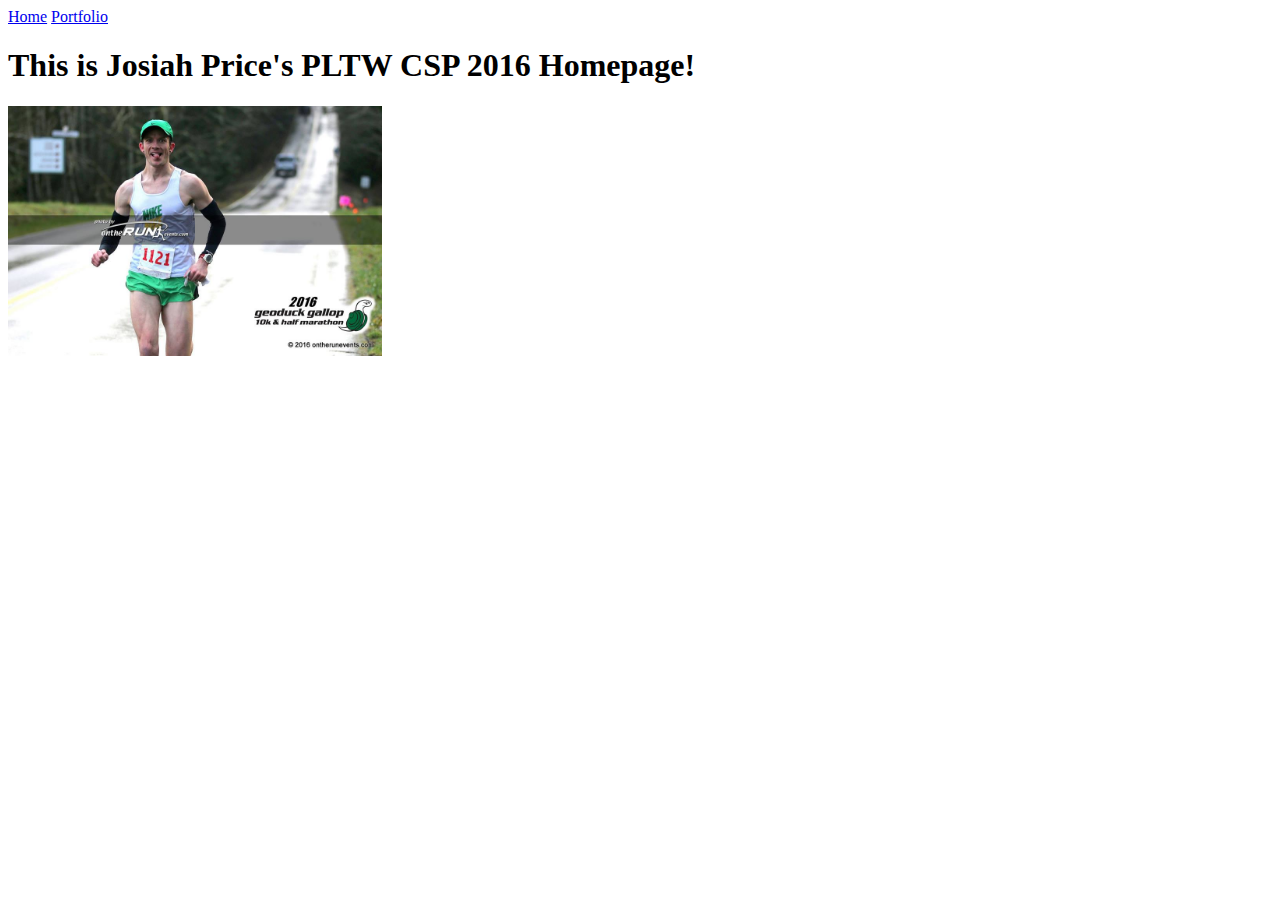
<file: myhomepage/index.html>
<!doctype html>
<html lang="en">
  <head>
    <meta charset="utf-8">
    <title>Home</title>
  </head>
  <body>
    <a href="index.html">Home</a>
    <a href="portfolio.html">Portfolio</a>
    <h1>This is Josiah Price's PLTW CSP 2016 Homepage!</h1>
    <img src="images/homepageimage.jpg" height="250">
  </body>
</html>
</file>
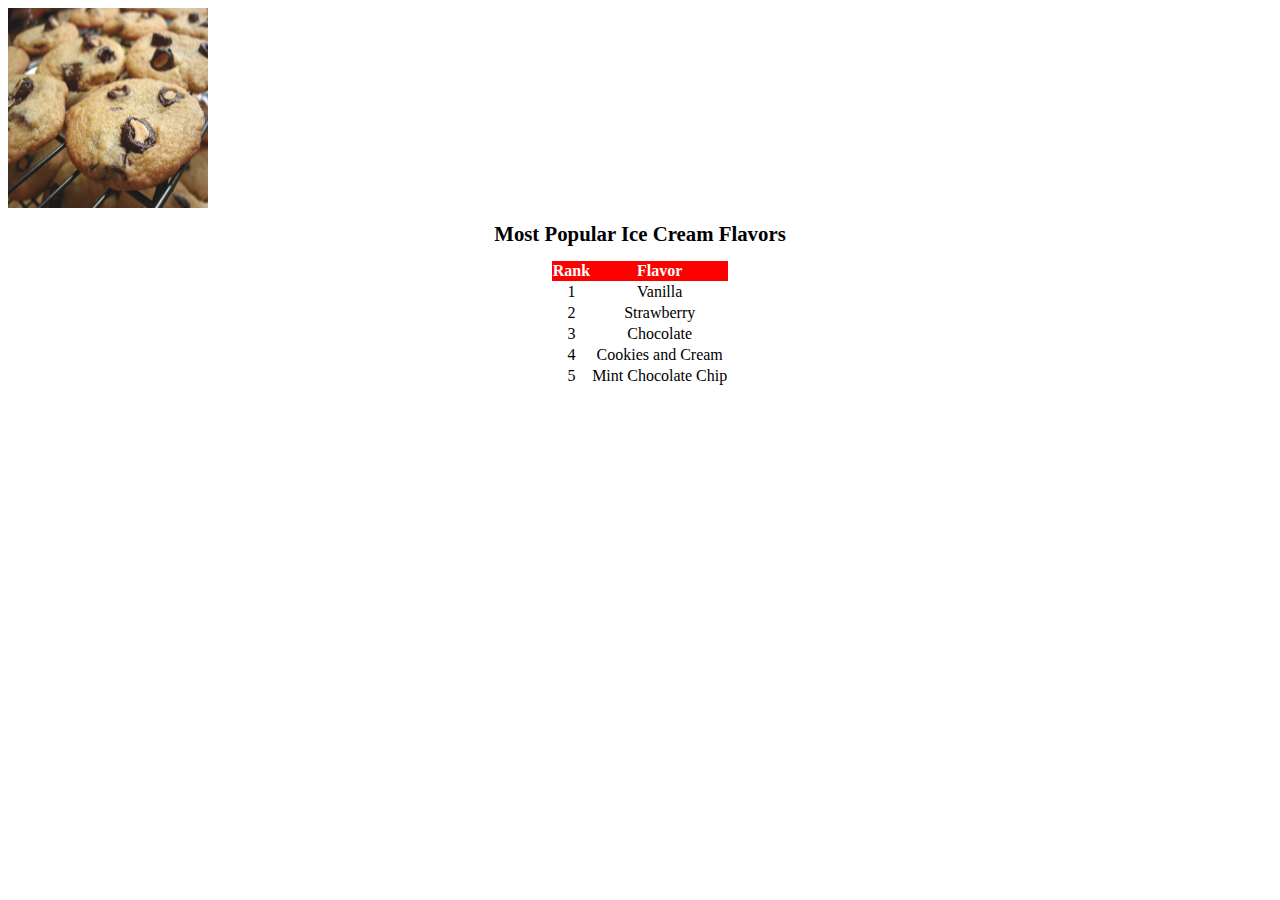
<file: 214/Ice.html>
<!DOCTYPE html>
<html>
  <head>
    <link href="Icecream.css" rel="stylesheet" type="text/css"> 
    <meta charset="utf-8">
    <title>I Scream For Cookies and Ice Cream!</title>
  </head>
  <body>
    <img src="Images/cookies.jpg"  width="200" height="200" alt="cookies" align="center">
    <h1>Most Popular Ice Cream Flavors</h1>
    <table>
    <table align="center">
      <tr><th>Rank</th><th>Flavor</th></tr>
      <tr><td>1</td><td>Vanilla</td></tr>
      <tr><td>2</td><td>Strawberry</td></tr>
      <tr><td>3</td><td>Chocolate</td></tr>
      <tr><td>4</td><td>Cookies and Cream</td></tr>
      <tr><td>5</td><td>Mint Chocolate Chip</td></tr>
    </table>
  </body>
</html>
</file>
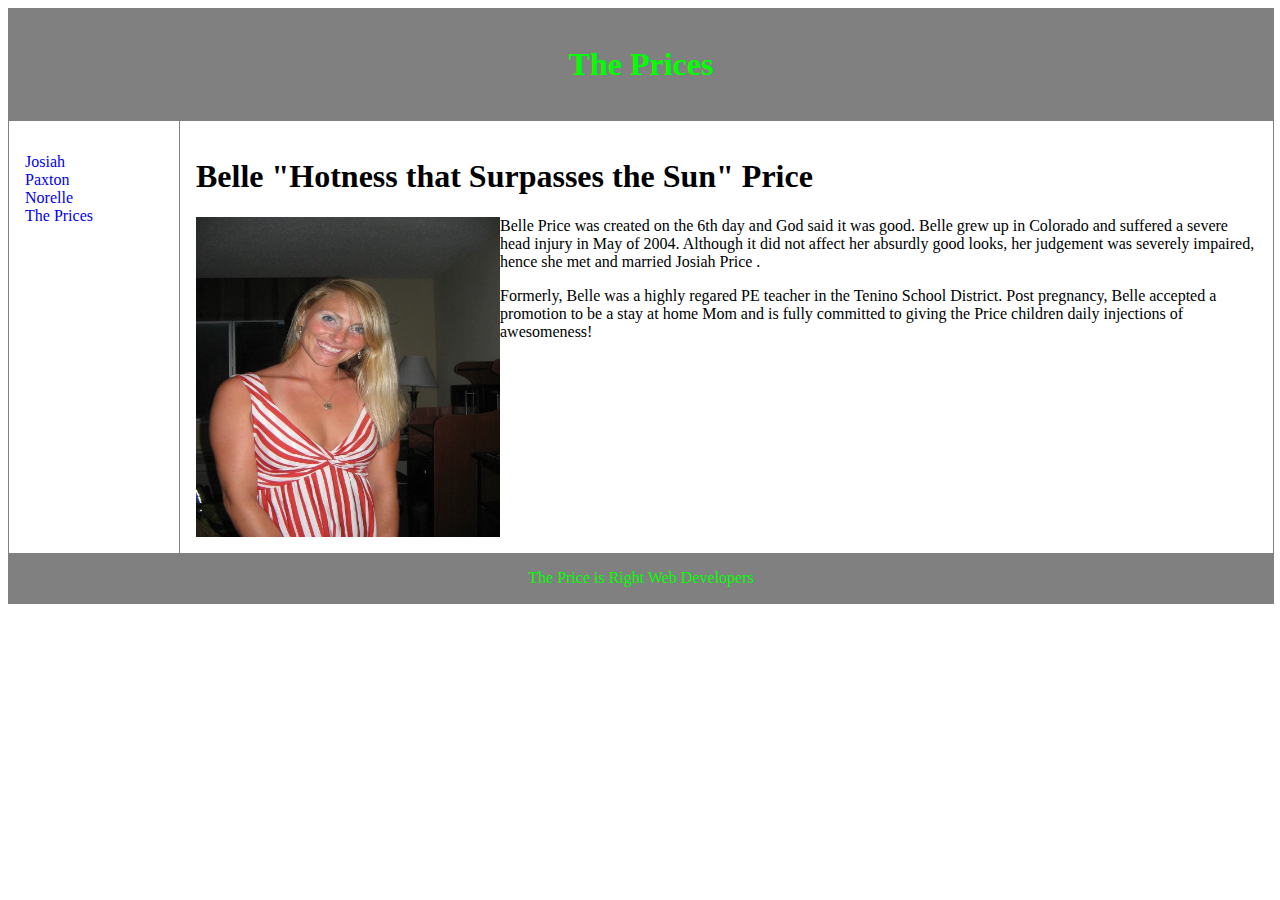
<file: familywebsite/belle.html>
<!DOCTYPE html>
<html>
<head>
<style>
div.container {
    width: 100%;
    border: 1px solid gray;
}

header, footer {
    padding: 1em;
    color: #00ff00;
    background-color: grey;
    clear: left;
    text-align: center;
}

nav {
    float: left;
    max-width: 100px;
    margin: 0;
    padding: 1em;
}

nav ul {
    list-style-type: none;
    padding: 0;
}
			
nav ul a {
    text-decoration: none;
}

article {
    margin-left: 170px;
    border-left: 1px solid gray;
    padding: 1em;
    overflow: hidden;
}
</style>
</head>
<body>

<div class="container">

<header>
   <h1 title="the coolest, most radadical family in the PNW!!">The Prices</h1>
</header>
  
<nav>
  <ul>
    <li title="The dorky dad!"><a href="josiah.html">Josiah</a></li>
    <li title="The quirky constructionaholic!"><a href="paxton.html">Paxton</a></li>
    <li title="The spunky emotional rollercoaster!"><a href="norelle.html">Norelle</a></li>
    <li title="Back to the awesomeness!!"><a href="theprices.html">The Prices</a></li>
  </ul>
</nav>

<article>
  <h1 align "center">Belle "Hotness that Surpasses the Sun" Price</h1>
  <img src="images/belle.jpg" alt="The chick" style="width:304px;height:320px;" align="left">

  <p>Belle Price was created on the 6th day and God said it was good. Belle grew up in Colorado and suffered a severe head injury in May of 2004.  Although it did not affect her absurdly good looks, her judgement was severely impaired, hence she met and married Josiah Price .</p>
  <p>Formerly, Belle was a highly regared PE teacher in the Tenino School District. Post pregnancy, Belle accepted a promotion to be a stay at home Mom and is fully committed to giving the Price children daily injections of awesomeness!</p>
</article>

<footer>The Price is Right Web Developers</footer>

</div>

</body>
</html>
</file>
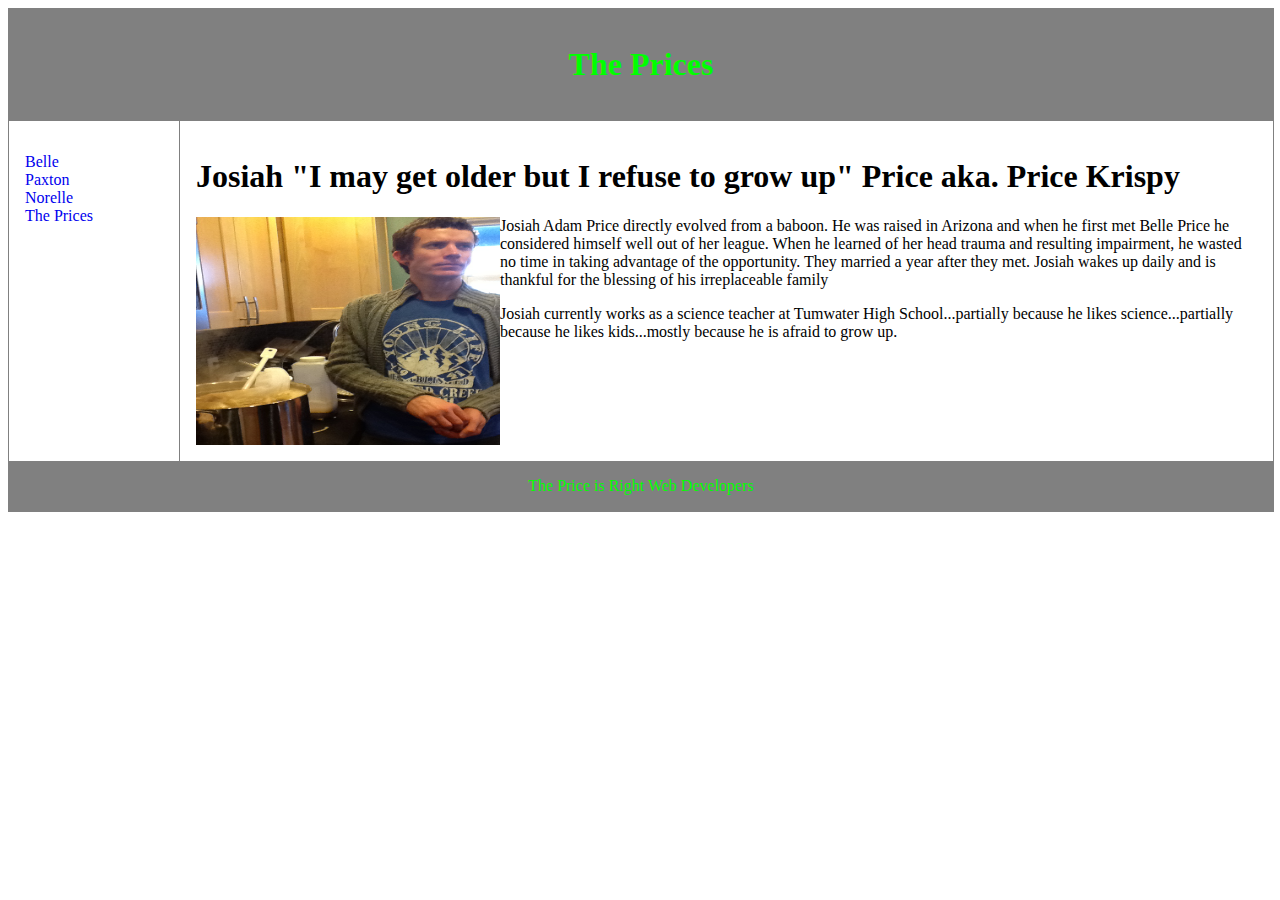
<file: familywebsite/josiah.html>
<!DOCTYPE html>
<html>
<head>
<style>
div.container {
    width: 100%;
    border: 1px solid gray;
}

header, footer {
    padding: 1em;
    color: #00ff00;
    background-color: grey;
    clear: left;
    text-align: center;
}

nav {
    float: left;
    max-width: 100px;
    margin: 0;
    padding: 1em;
}

nav ul {
    list-style-type: none;
    padding: 0;
}
			
nav ul a {
    text-decoration: none;
}

article {
    margin-left: 170px;
    border-left: 1px solid gray;
    padding: 1em;
    overflow: hidden;
}
</style>
</head>
<body>

<div class="container">

<header>
   <h1 title="the coolest, most radadical family in the PNW!!">The Prices</h1>
</header>
  
<nav>
  <ul>
    <li title="The babelicious mombshell!"><a href="belle.html">Belle</a></li>
    <li title="The quirky constructionaholic!"><a href="paxton.html">Paxton</a></li>
    <li title="The spunky emotional rollercoaster!"><a href="norelle.html">Norelle</a></li>
    <li title="Back to the awesomeness!!"><a href="theprices.html">The Prices</a></li>
  </ul>
</nav>

<article>
  <h1 align "center">Josiah "I may get older but I refuse to grow up" Price aka. Price Krispy</h1>
  <img src="images/josiah.jpg" alt="The Dude" style="width:304px;height:228px;" align="left">

  <p>Josiah Adam Price directly evolved from a baboon. He was raised in Arizona and when he first met Belle Price he considered himself well out of her league. When he learned of her head trauma and resulting impairment, he wasted no time in taking advantage of the opportunity. They married a year after they met. Josiah wakes up daily and is thankful for the blessing of his irreplaceable family</p>
  <p>Josiah currently works as a science teacher at Tumwater High School...partially because he likes science...partially because he likes kids...mostly because he is afraid to grow up.</p>
</article>

<footer>The Price is Right Web Developers</footer>

</div>

</body>
</html>
</file>
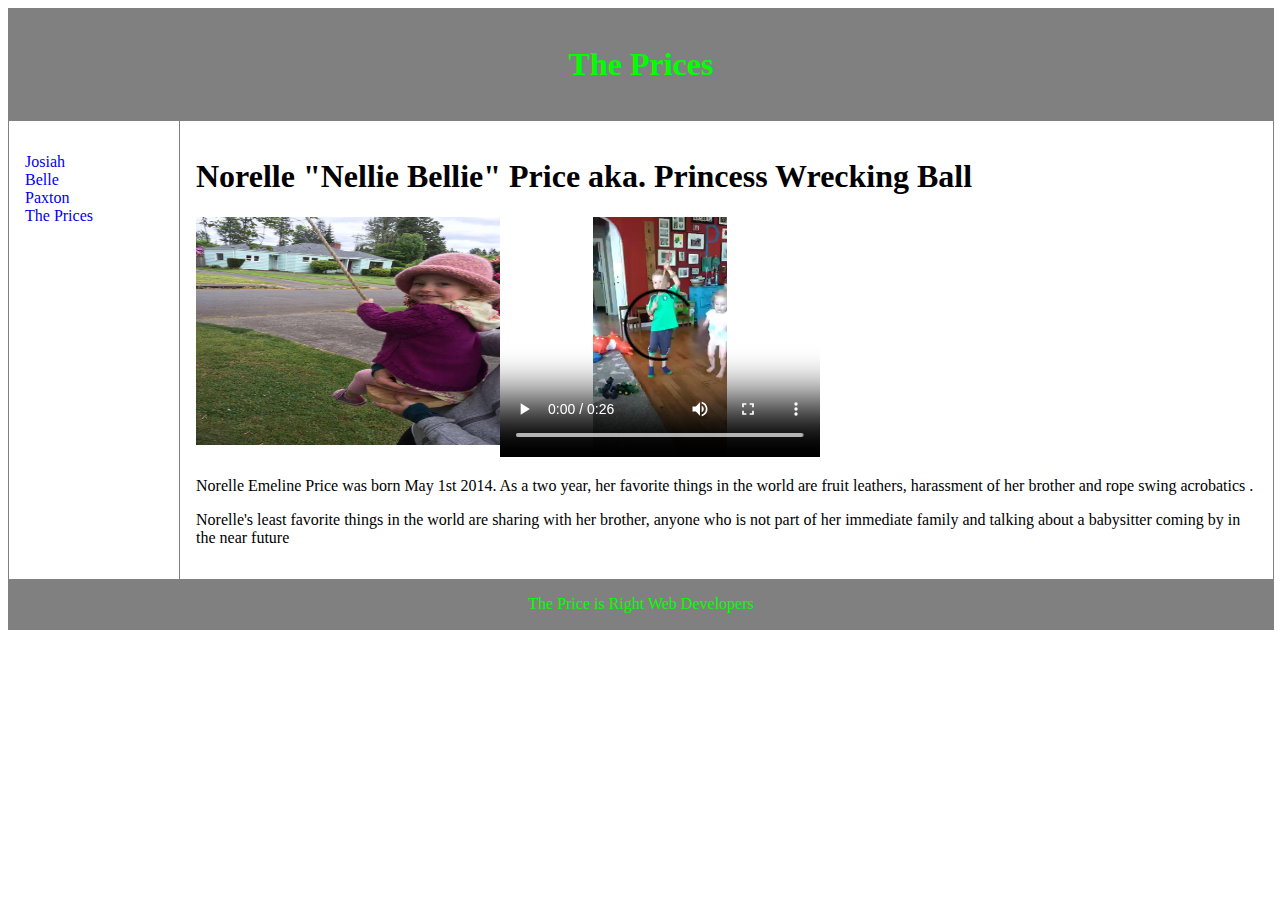
<file: familywebsite/norelle.html>
<!DOCTYPE html>
<html>
<head>
<style>
div.container {
    width: 100%;
    border: 1px solid gray;
}

header, footer {
    padding: 1em;
    color: #00ff00;
    background-color: grey;
    clear: left;
    text-align: center;
}

nav {
    float: left;
    max-width: 100px;
    margin: 0;
    padding: 1em;
}

nav ul {
    list-style-type: none;
    padding: 0;
}
			
nav ul a {
    text-decoration: none;
}

article {
    margin-left: 170px;
    border-left: 1px solid gray;
    padding: 1em;
    overflow: hidden;
}
</style>
</head>
<body>

<div class="container">

<header>
   <h1 title="the coolest, most radadical family in the PNW!!">The Prices</h1>
</header>
  
<nav>
  <ul>
    <li title="The dorky dad!"><a href="josiah.html">Josiah</a></li>
    <li title="The babelicious mombshell!"><a href="belle.html">Belle</a></li>
    <li title="The quirky constructionaholic!"><a href="paxton.html">Paxton</a></li>
    <li title="Back to the awesomeness!!"><a href="theprices.html">The Prices</a></li>
  </ul>
</nav>

<article>
  <h1 align "center">Norelle "Nellie Bellie" Price aka. Princess Wrecking Ball</h1>
  <img src="images/norelle.jpg" alt="Sweet Pea" style="width:304px;height:228px;" align="left">
  <video width="320" height="240" controls>
  <source src="videos/nelly.mp4" type="video/mp4">
  Your browser does not support the video tag.
</video>
</video> 

  <p>Norelle Emeline Price was born May 1st 2014. As a two year, her favorite things in the world are fruit leathers, harassment of her brother and rope swing acrobatics .</p>
  <p>Norelle's least favorite things in the world are sharing with her brother, anyone who is not part of her immediate family and talking about a babysitter coming by in the near future</p>
</article>

<footer>The Price is Right Web Developers</footer>

</div>

</body>
</html>
</file>
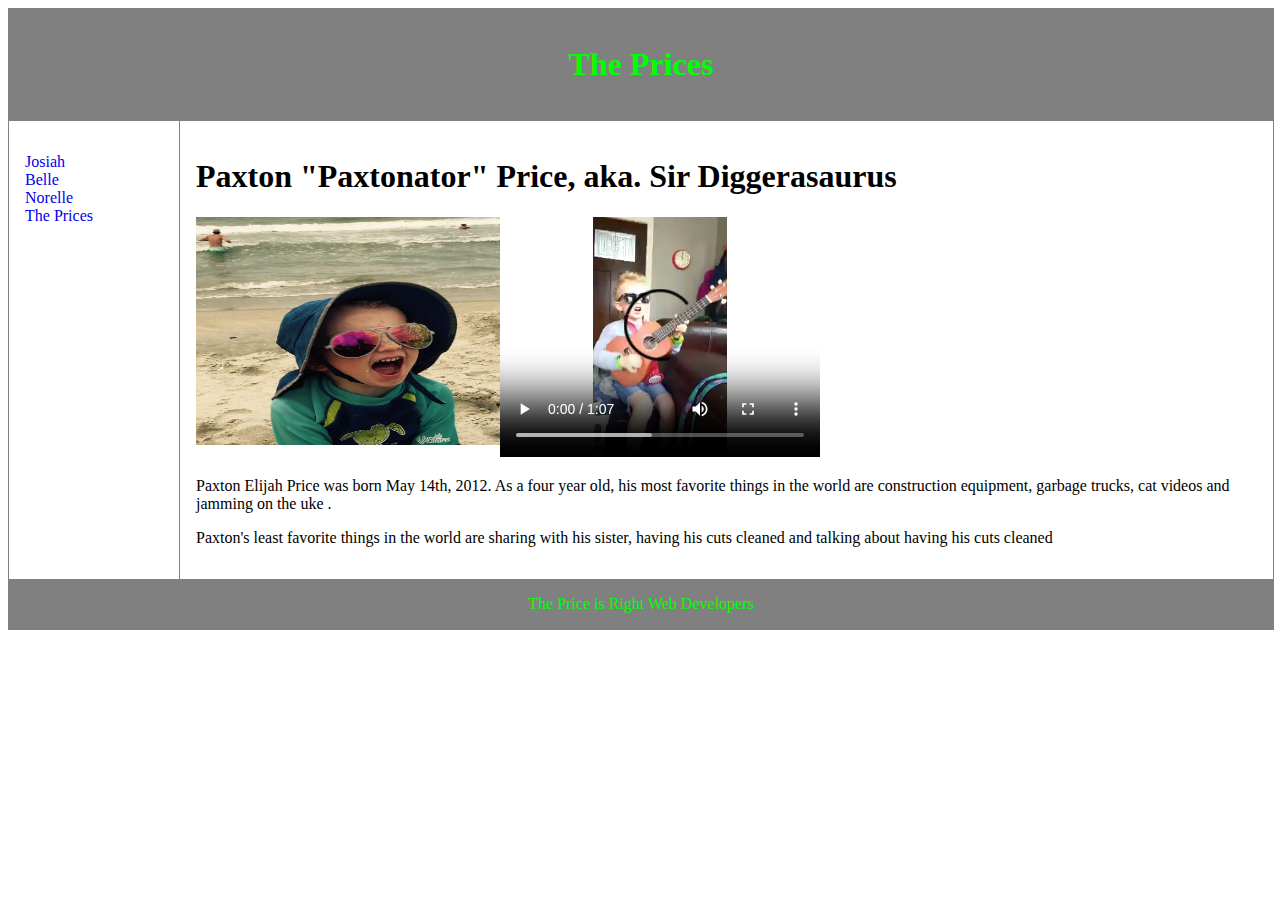
<file: familywebsite/paxton.html>
<!DOCTYPE html>
<html>
<head>
<style>
div.container {
    width: 100%;
    border: 1px solid gray;
}

header, footer {
    padding: 1em;
    color: #00ff00;
    background-color: grey;
    clear: left;
    text-align: center;
}

nav {
    float: left;
    max-width: 100px;
    margin: 0;
    padding: 1em;
}

nav ul {
    list-style-type: none;
    padding: 0;
}
			
nav ul a {
    text-decoration: none;
}

article {
    margin-left: 170px;
    border-left: 1px solid gray;
    padding: 1em;
    overflow: hidden;
}
</style>
</head>
<body>

<div class="container">

<header>
   <h1 title="the coolest, most radadical family in the PNW!!">The Prices</h1>
</header>
  
<nav>
  <ul>
    <li title="The dorky dad!"><a href="josiah.html">Josiah</a></li>
    <li title="The babelicious mombshell!"><a href="belle.html">Belle</a></li>
    <li title="The spunky emotional rollercoaster!"><a href="norelle.html">Norelle</a></li>
    <li title="Back to the awesomeness!!"><a href="theprices.html">The Prices</a></li>
  </ul>
</nav>

<article>
  <h1 align "center">Paxton "Paxtonator" Price, aka. Sir Diggerasaurus</h1>
  <img src="images/paxton.jpg" alt="The boy" style="width:304px;height:228px;" align="left">
  <video width="320" height="240" controls>
  <source src="videos/paxton.mp4" type="video/mp4">
  Your browser does not support the video tag.
</video>
</video> 
  <p>Paxton Elijah Price was born May 14th, 2012. As a four year old, his most favorite things in the world are construction equipment, garbage trucks, cat videos and jamming on the uke .</p>
  <p>Paxton's least favorite things in the world are sharing with his sister, having his cuts cleaned and talking about having his cuts cleaned</p>
</article>

<footer>The Price is Right Web Developers</footer>

</div>

</body>
</html>
</file>
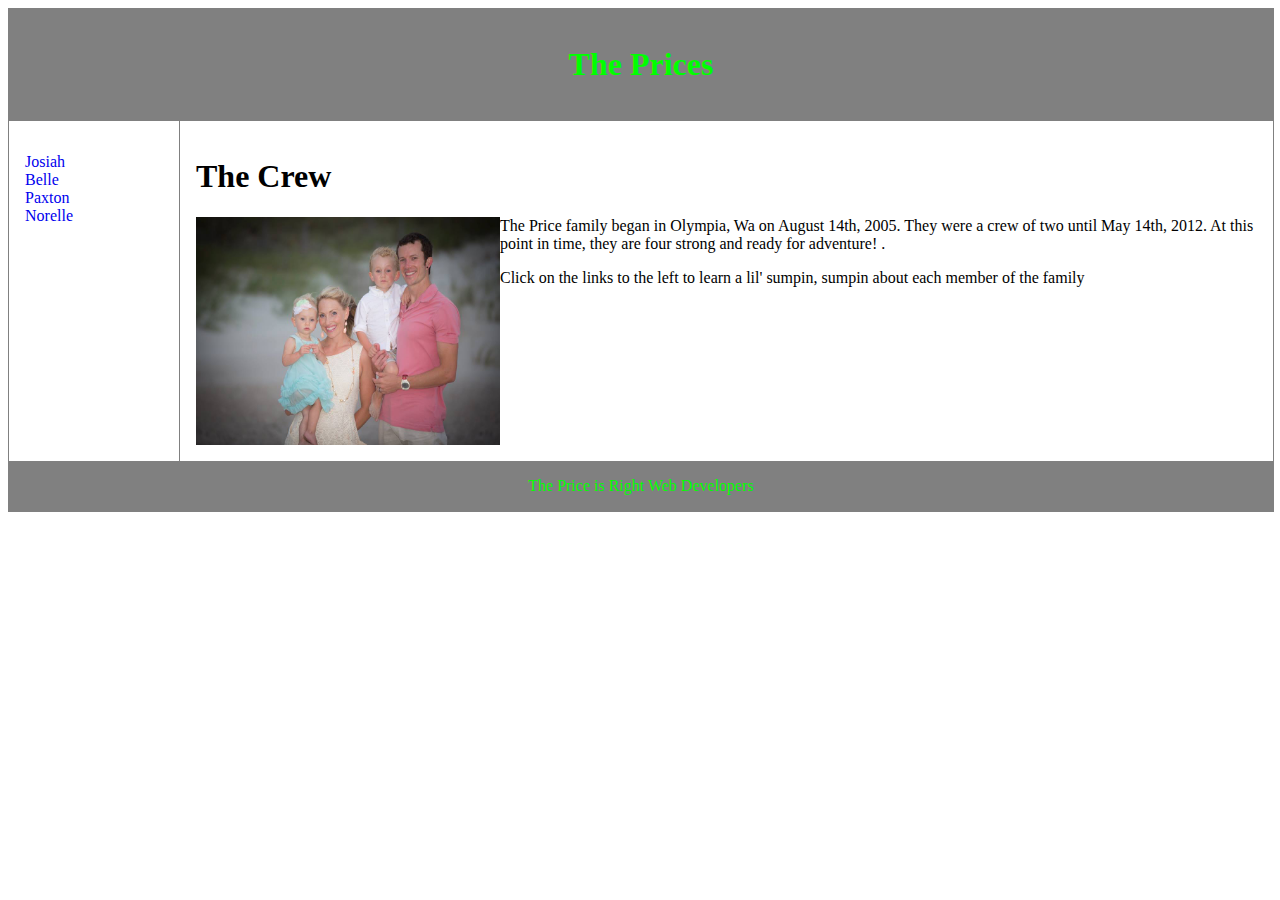
<file: familywebsite/theprices.html>
<!DOCTYPE html>
<html>
<head>
<style>
div.container {
    width: 100%;
    border: 1px solid gray;
}

header, footer {
    padding: 1em;
    color: #00ff00;
    background-color: grey;
    clear: left;
    text-align: center;
}

nav {
    float: left;
    max-width: 100px;
    margin: 0;
    padding: 1em;
}

nav ul {
    list-style-type: none;
    padding: 0;
}
			
nav ul a {
    text-decoration: none;
}

article {
    margin-left: 170px;
    border-left: 1px solid gray;
    padding: 1em;
    overflow: hidden;
}
</style>
</head>
<body>

<div class="container">

<header>
   <h1 title="the coolest, most radadical family in the PNW!!">The Prices</h1>
</header>
  
<nav>
  <ul>
    <li title="The dorky dad!"><a href="josiah.html">Josiah</a></li>
    <li title="The babelicious mombshell!"><a href="belle.html">Belle</a></li>
    <li title="The quirky constructionaholic!"><a href="paxton.html">Paxton</a></li>
    <li title="The spunky emotional rollercoaster!"><a href="norelle.html">Norelle</a></li>
  </ul>
</nav>

<article>
  <h1 align "center">The Crew</h1>
  <img src="images/familyphoto.jpg" alt="The Fam" style="width:304px;height:228px;" align="left">

  <p>The Price family began in Olympia, Wa on August 14th, 2005. They were a crew of two until May 14th, 2012. At this point in time, they are four strong and ready for adventure! .</p>
  <p>Click on the links to the left to learn a lil' sumpin, sumpin about each member of the family</p>
</article>

<footer>The Price is Right Web Developers</footer>

</div>

</body>
</html>
</file>
<file: 214/Icecream.css>
body{
	font-family: "Marker Felt", "Comic Sans MS", fantasy;
	color: lime green;
}

h1 {
	font-size: 1.3em;
	text-align: center;
}

table {
	margin-left: auto;
	margin-right: auto;
	text-align: left;
	border-collapse: collapse;
	cellspacing: 0px;
}

tr {
	border: 1px solid #ffffff;
	text-align: center;
	background-color:lime green; 
}

th {
	text-align: center;
	color: #ffffff;
	background-color: red;
}
</file>
